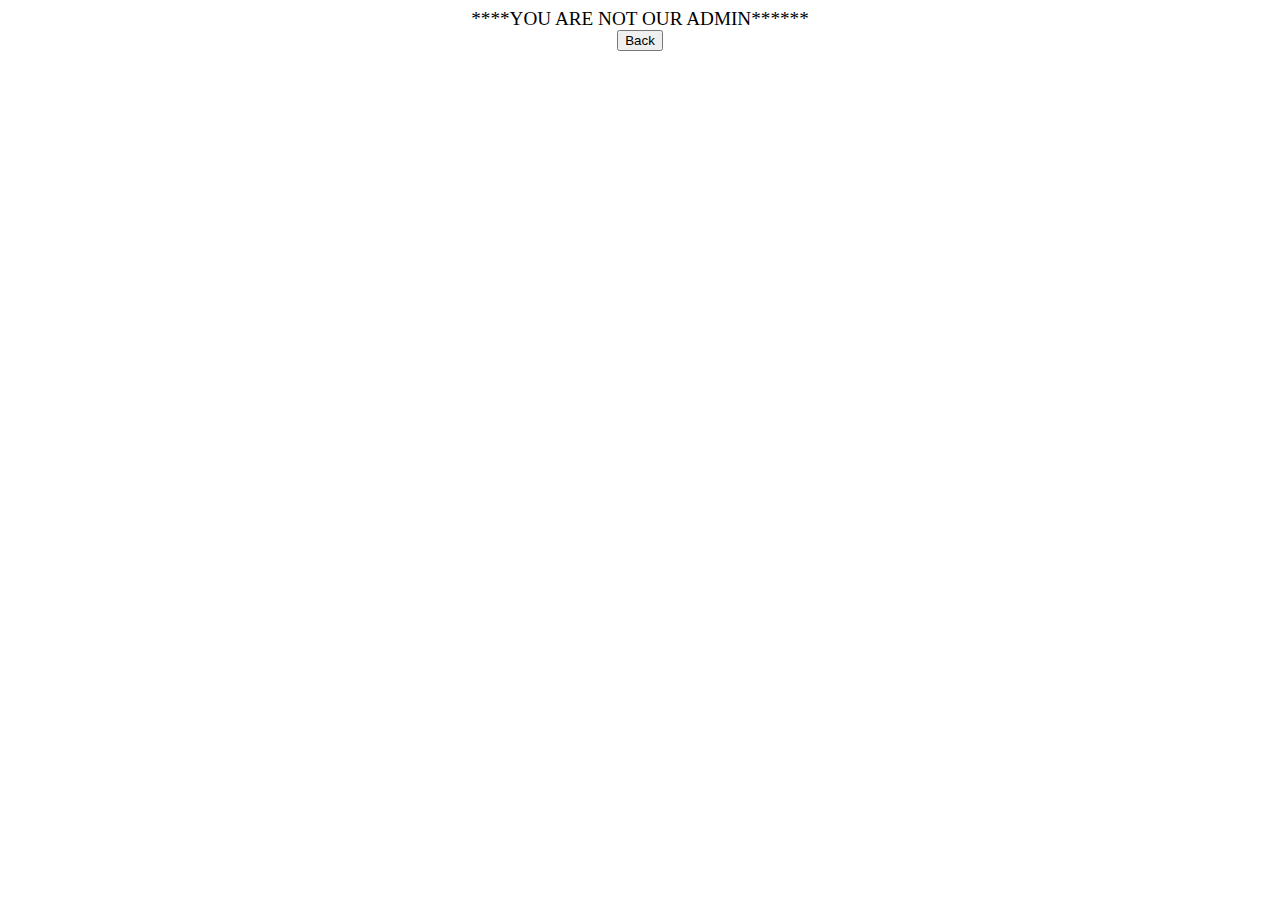
<file: img/not_log.html>
<html>
<body>

        <big><center>****YOU ARE NOT OUR ADMIN******<center></big>
          <script type='text/javascript'>
          alert('Oops Somthing is missed out Plese Try agian!!!')
          </script>




        <a href="admin.php"><input type=button value="Back"></a>
        </body>
        </html>
</file>
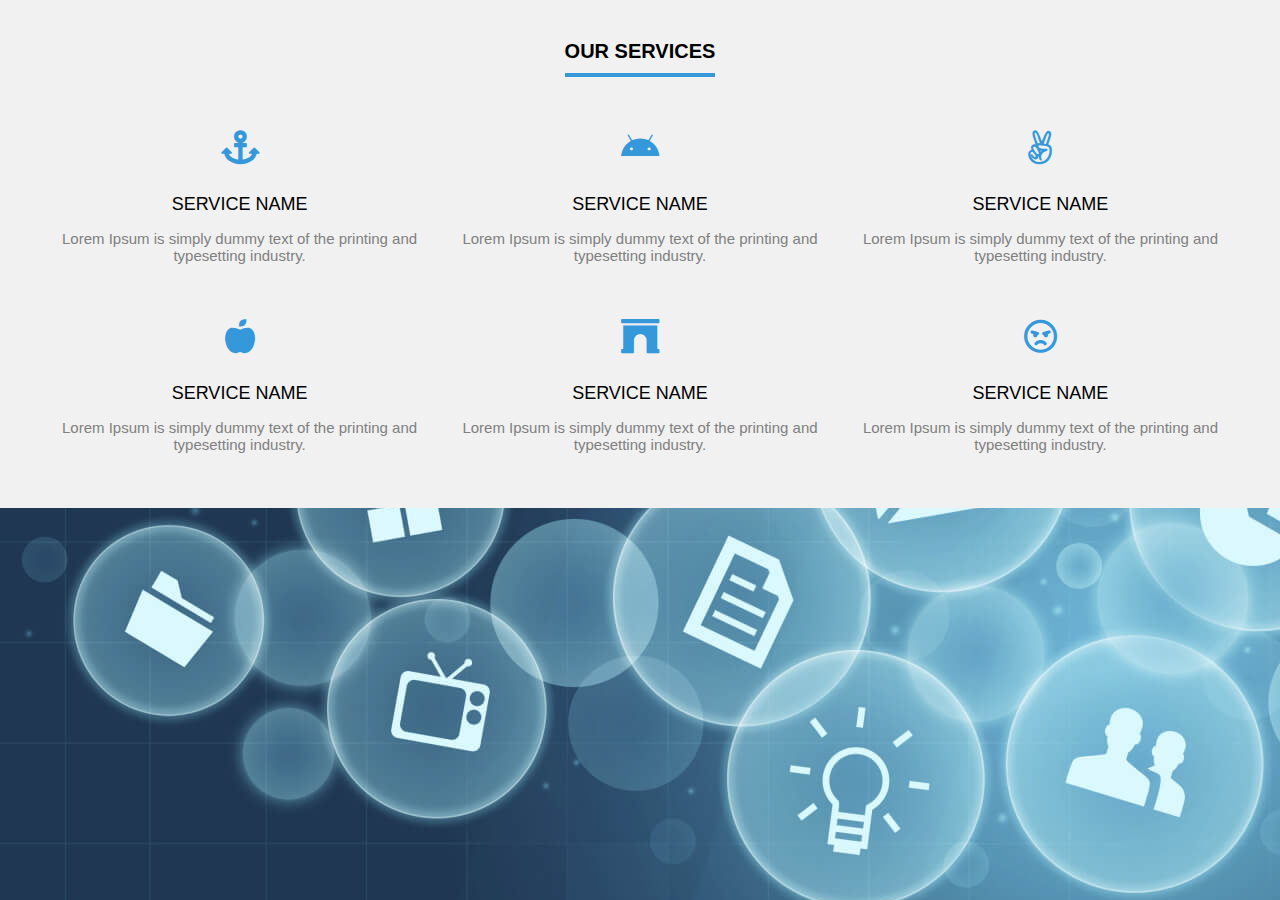
<file: img/services.html>
<!DOCTYPE html>
<html lang="en" dir="ltr">
  <head>
    <meta charset="utf-8">
    <title></title>
    <link rel="stylesheet" href="services.css">
    <link rel="stylesheet" href="https://use.fontawesome.com/releases/v5.3.1/css/all.css">
    <meta name="viewport" content="width=device-width, initial-scale=1.0">
  </head>
  <body background="services.jpg">
    <div class="services">
      <h1>Our Services</h1>
      <div class="cen">
        <div class="service">
          <i class="fas fa-anchor"></i>
          <h2>Service Name</h2>
          <p>Lorem Ipsum is simply dummy text of the printing and typesetting industry.</p>
        </div>

        <div class="service">
          <i class="fab fa-android"></i>
          <h2>Service Name</h2>
          <p>Lorem Ipsum is simply dummy text of the printing and typesetting industry.</p>
        </div>

        <div class="service">
          <i class="fab fa-angellist"></i>
          <h2>Service Name</h2>
          <p>Lorem Ipsum is simply dummy text of the printing and typesetting industry.</p>
        </div>

        <div class="service">
          <i class="fas fa-apple-alt"></i>
          <h2>Service Name</h2>
          <p>Lorem Ipsum is simply dummy text of the printing and typesetting industry.</p>
        </div>

        <div class="service">
          <i class="fas fa-archway"></i>
          <h2>Service Name</h2>
          <p>Lorem Ipsum is simply dummy text of the printing and typesetting industry.</p>
        </div>

        <div class="service">
          <i class="far fa-angry"></i>
          <h2>Service Name</h2>
          <p>Lorem Ipsum is simply dummy text of the printing and typesetting industry.</p>
        </div>
      </div>
    </div>
  </body>
</html>
</file>
<file: img/services.css>
body{
  background-image:services.jpg;
  margin: 0;
  padding: 0;
  font-family: "montserrat",sans-serif;
}
.services{
  background: #f1f1f1;
  text-align: center;
}
.services h1{
  display: inline-block;
  text-transform: uppercase;
  border-bottom: 4px solid #3498db;
  font-size: 20px;
  padding-bottom: 10px;
  margin-top: 40px;
}
.cen{
  max-width: 1200px;
  margin: auto;
  overflow: hidden;
  padding: 20px;
}
.service{
  display: inline-block;
  width: calc(100% / 3);
  margin: 0 -2px;
  padding: 20px;
  box-sizing: border-box;
  cursor: pointer;
  transition: 0.4s;
}
.service:hover{
  background: #ddd;
}
.service i{
  color: #3498db;
  font-size: 34px;
  margin-bottom: 30px;
}
.service h2{
  font-size: 18px;
  text-transform: uppercase;
  font-weight: 500;
  margin: 0;
}
.service p{
  color: gray;
  font-size: 15px;
  font-weight: 500;
}
@media screen and (max-width: 800px) {
  .service{
    width: 50%;
  }
}
@media screen and (max-width: 500px) {
  .service{
    width: 100%;
  }
}
</file>
